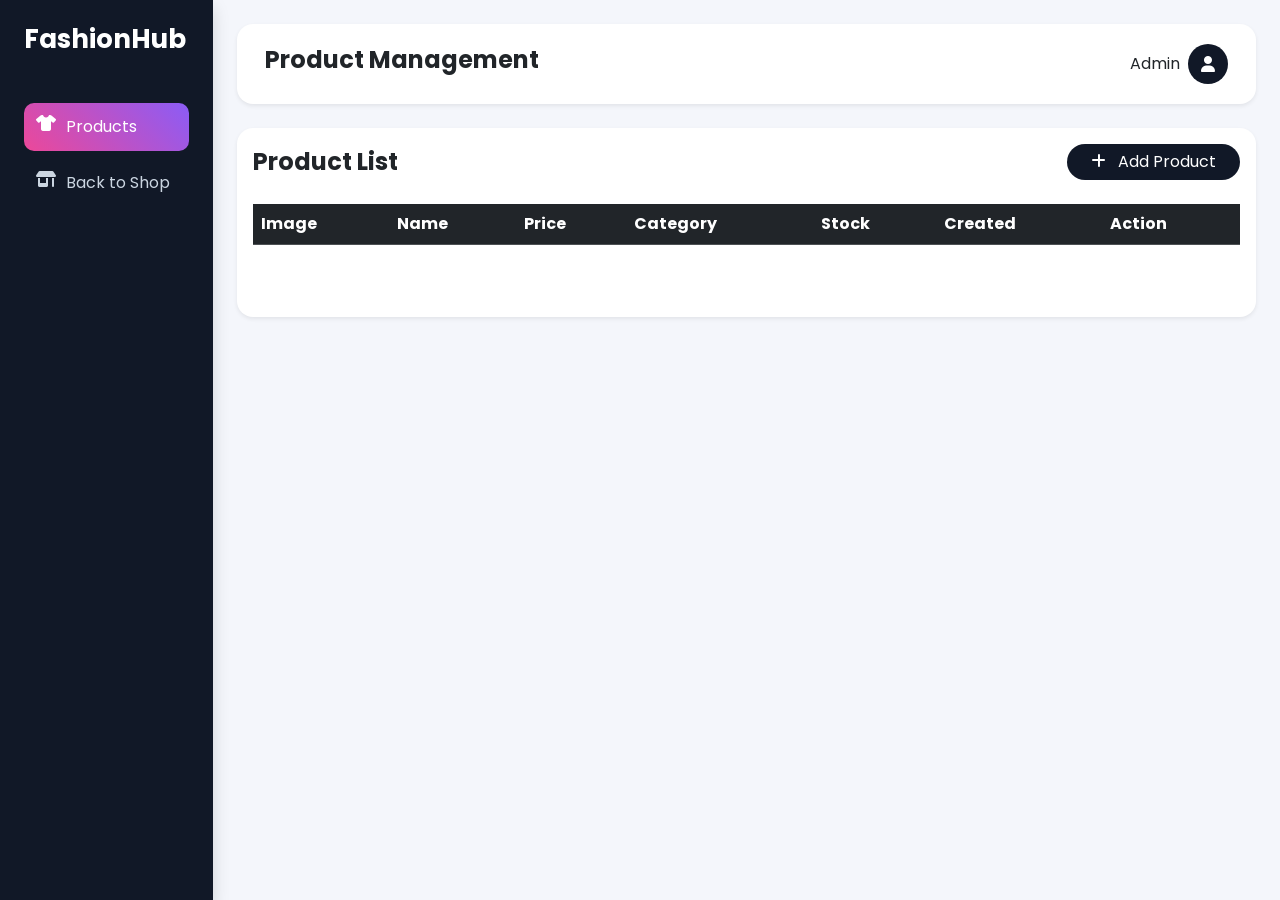
<file: admin.html>
<!DOCTYPE html>
<html lang="vi">

<head>

    <meta charset="UTF-8">
    <meta name="viewport" content="width=device-width, initial-scale=1.0">

    <title>FashionHub - Admin</title>

    <!-- Bootstrap -->
    <link href="https://cdn.jsdelivr.net/npm/bootstrap@5.3.3/dist/css/bootstrap.min.css" rel="stylesheet">

    <!-- Font Awesome -->
    <link rel="stylesheet" href="https://cdnjs.cloudflare.com/ajax/libs/font-awesome/6.5.2/css/all.min.css">

    <!-- Google Font -->
    <link href="https://fonts.googleapis.com/css2?family=Poppins:wght@300;400;500;600;700&display=swap"
        rel="stylesheet">

    <!-- CSS -->
    <link rel="stylesheet" href="css/admin.css">

    <!-- jQuery -->
    <script src="https://code.jquery.com/jquery-3.7.1.min.js"></script>

</head>

<body>

    <div class="container-fluid">

        <div class="row">

            <!-- SIDEBAR -->

            <div class="col-12 col-md-3 col-lg-2 sidebar p-4 shadow">

                <h2 class="logo text-white mb-5">
                    FashionHub
                </h2>

                <div class="menu">

                    <a href="#" class="active">

                        <i class="fa-solid fa-shirt"></i>
                        Products

                    </a>

                    <a href="index.html">

                        <i class="fa-solid fa-shop"></i>
                        Back to Shop

                    </a>

                </div>

            </div>

            <!-- MAIN -->

            <div class="col-12 col-md-9 col-lg-10 p-4">

                <!-- NAVBAR -->

                <nav class="navbar bg-white rounded-4 shadow-sm p-3 mb-4">

                    <div class="container-fluid d-flex justify-content-between">

                        <h4 class="fw-bold">
                            Product Management
                        </h4>

                        <div class="d-flex align-items-center gap-2">

                            <span>
                                Admin
                            </span>

                            <div class="admin-avatar">

                                <i class="fa-solid fa-user"></i>

                            </div>

                        </div>

                    </div>

                </nav>

                <!-- LOADING -->

                <div id="loading" class="text-center my-3 d-none">

                    <div class="spinner-border text-dark"></div>

                </div>

                <!-- PRODUCT TABLE -->

                <div class="card shadow-sm border-0 rounded-4">

                    <div class="card-body">

                        <div class="d-flex justify-content-between align-items-center mb-4">

                            <h4 class="fw-bold mb-0">
                                Product List
                            </h4>

                            <button class="btn btn-dark rounded-pill px-4" data-bs-toggle="modal"
                                data-bs-target="#productModal">

                                <i class="fa fa-plus me-2"></i>
                                Add Product

                            </button>

                        </div>

                        <div class="table-responsive">

                            <table class="table align-middle">

                                <thead class="table-dark">

                                    <tr>

                                        <th>Image</th>
                                        <th>Name</th>
                                        <th>Price</th>
                                        <th>Category</th>
                                        <th>Stock</th>
                                        <th>Created</th>
                                        <th>Action</th>

                                    </tr>

                                </thead>

                                <tbody id="productList"></tbody>

                            </table>

                        </div>

                        <!-- PAGINATION -->

                        <nav class="mt-4">

                            <ul class="pagination justify-content-center" id="pagination">

                            </ul>

                        </nav>

                    </div>

                </div>

            </div>

        </div>

    </div>

    <!-- PRODUCT MODAL -->

    <div class="modal fade" id="productModal" tabindex="-1">

        <div class="modal-dialog modal-lg modal-dialog-centered">

            <div class="modal-content border-0 rounded-4">

                <!-- HEADER -->

                <div class="modal-header border-0 pb-0">

                    <h4 class="fw-bold" id="modalTitle">

                        Add Product

                    </h4>

                    <button class="btn-close" data-bs-dismiss="modal">

                    </button>

                </div>

                <!-- BODY -->

                <div class="modal-body pt-2">

                    <div class="row g-3">

                        <!-- NAME -->

                        <div class="col-12">

                            <label class="form-label fw-semibold">
                                Product Name
                            </label>

                            <input id="nameInput" class="form-control" placeholder="Enter product name">

                            <small id="nameError" class="text-danger"></small>

                        </div>

                        <!-- PRICE -->

                        <div class="col-md-6">

                            <label class="form-label fw-semibold">
                                Price
                            </label>

                            <input id="priceInput" type="number" class="form-control" placeholder="Enter price">

                            <small id="priceError" class="text-danger"></small>

                        </div>

                        <!-- STOCK -->

                        <div class="col-md-6">

                            <label class="form-label fw-semibold">
                                Stock
                            </label>

                            <input id="stockInput" type="number" class="form-control" placeholder="Enter stock">

                            <small id="stockError" class="text-danger"></small>

                        </div>

                        <!-- CATEGORY -->

                        <div class="col-md-6">

                            <label class="form-label fw-semibold">
                                Category
                            </label>

                            <select id="categoryInput" class="form-select">

                            </select>

                            <small id="categoryError" class="text-danger"></small>

                        </div>

                        <!-- IMAGE -->

                        <div class="col-md-6">

                            <label class="form-label fw-semibold">
                                Image URL
                            </label>

                            <input id="imageInput" class="form-control" placeholder="Enter image URL">

                            <small id="imageError" class="text-danger"></small>

                        </div>

                        <!-- DESCRIPTION -->

                        <div class="col-12">

                            <label class="form-label fw-semibold">
                                Description
                            </label>

                            <textarea id="descriptionInput" class="form-control" rows="4"
                                placeholder="Enter product description"></textarea>

                            <small id="descriptionError" class="text-danger"></small>

                        </div>

                    </div>

                </div>

                <!-- FOOTER -->

                <div class="modal-footer border-0 pt-0">

                    <button class="btn btn-light px-4 rounded-pill" data-bs-dismiss="modal">

                        Cancel

                    </button>

                    <button id="saveBtn" class="btn btn-dark px-4 rounded-pill">

                        Save Product

                    </button>

                </div>

            </div>

        </div>

    </div>

    <!-- DELETE MODAL -->

    <div class="modal fade" id="deleteModal" tabindex="-1">

        <div class="modal-dialog modal-dialog-centered">

            <div class="modal-content rounded-4 border-0">

                <div class="modal-body text-center p-5">

                    <div class="mb-4">

                        <i class="fa-solid fa-trash text-danger fs-1"></i>

                    </div>

                    <h4 class="fw-bold mb-3">
                        Delete Product?
                    </h4>

                    <p class="text-muted">
                        This action cannot be undone.
                    </p>

                    <div class="d-flex justify-content-center gap-3 mt-4">

                        <button class="btn btn-light px-4 rounded-pill" data-bs-dismiss="modal">

                            Cancel

                        </button>

                        <button class="btn btn-danger px-4 rounded-pill" id="confirmDeleteBtn">

                            Delete

                        </button>

                    </div>

                </div>

            </div>

        </div>

    </div>

    <!-- TOAST -->

    <div class="toast-container position-fixed bottom-0 end-0 p-3">

        <div id="successToast" class="toast text-bg-success border-0">

            <div class="toast-body">

                Action success!

            </div>

        </div>

    </div>

    <!-- Bootstrap JS -->

    <script src="https://cdn.jsdelivr.net/npm/bootstrap@5.3.3/dist/js/bootstrap.bundle.min.js"></script>

    <!-- JS -->

    <script type="module" src="js/admin.js"></script>

</body>

</html>
</file>
<file: css/admin.css>
* {
    font-family: 'Poppins', sans-serif;
}

body {
    background: #f4f6fb;
}

/* SIDEBAR */
.sidebar {
    min-height: 100vh;
    background: #111827;
}

/* LOGO */
.logo {
    font-size: 26px;
    font-weight: 700;
}

/* MENU */
.menu a {
    display: flex;
    gap: 10px;
    padding: 12px;
    margin-bottom: 8px;
    border-radius: 10px;
    color: #cbd5e1;
    text-decoration: none;
    transition: 0.3s;
}

/* HOVER + ACTIVE (HỒNG TÍM GRADIENT) */
.menu a:hover,
.menu a.active {
    background: linear-gradient(45deg, #ec4899, #8b5cf6);
    color: white;
}

/* NAV */
.navbar {
    min-height: 80px;
}

/* TABLE */
table img {
    width: 60px;
    height: 60px;
    object-fit: cover;
    border-radius: 10px;
}

/* CARD */
.card {
    border-radius: 20px;
}

/* BUTTON */
.btn-dark {
    background: #111827;
    border: none;
}

.btn-dark:hover {
    background: #000;
}

/* BADGE */
.badge {
    border-radius: 30px;
    padding: 6px 12px;
}

/* AVATAR ADMIN */
.admin-avatar {
    width: 40px;
    height: 40px;
    border-radius: 50%;
    background: #111827;
    color: white;
    display: flex;
    align-items: center;
    justify-content: center;
}
.page-link.pageBtn {
    cursor: pointer;
}

/* RESPONSIVE */
@media (max-width: 768px) {
    .sidebar {
        min-height: auto;
    }

    .navbar .container-fluid {
        flex-direction: column;
        gap: 10px;
    }
}
</file>
